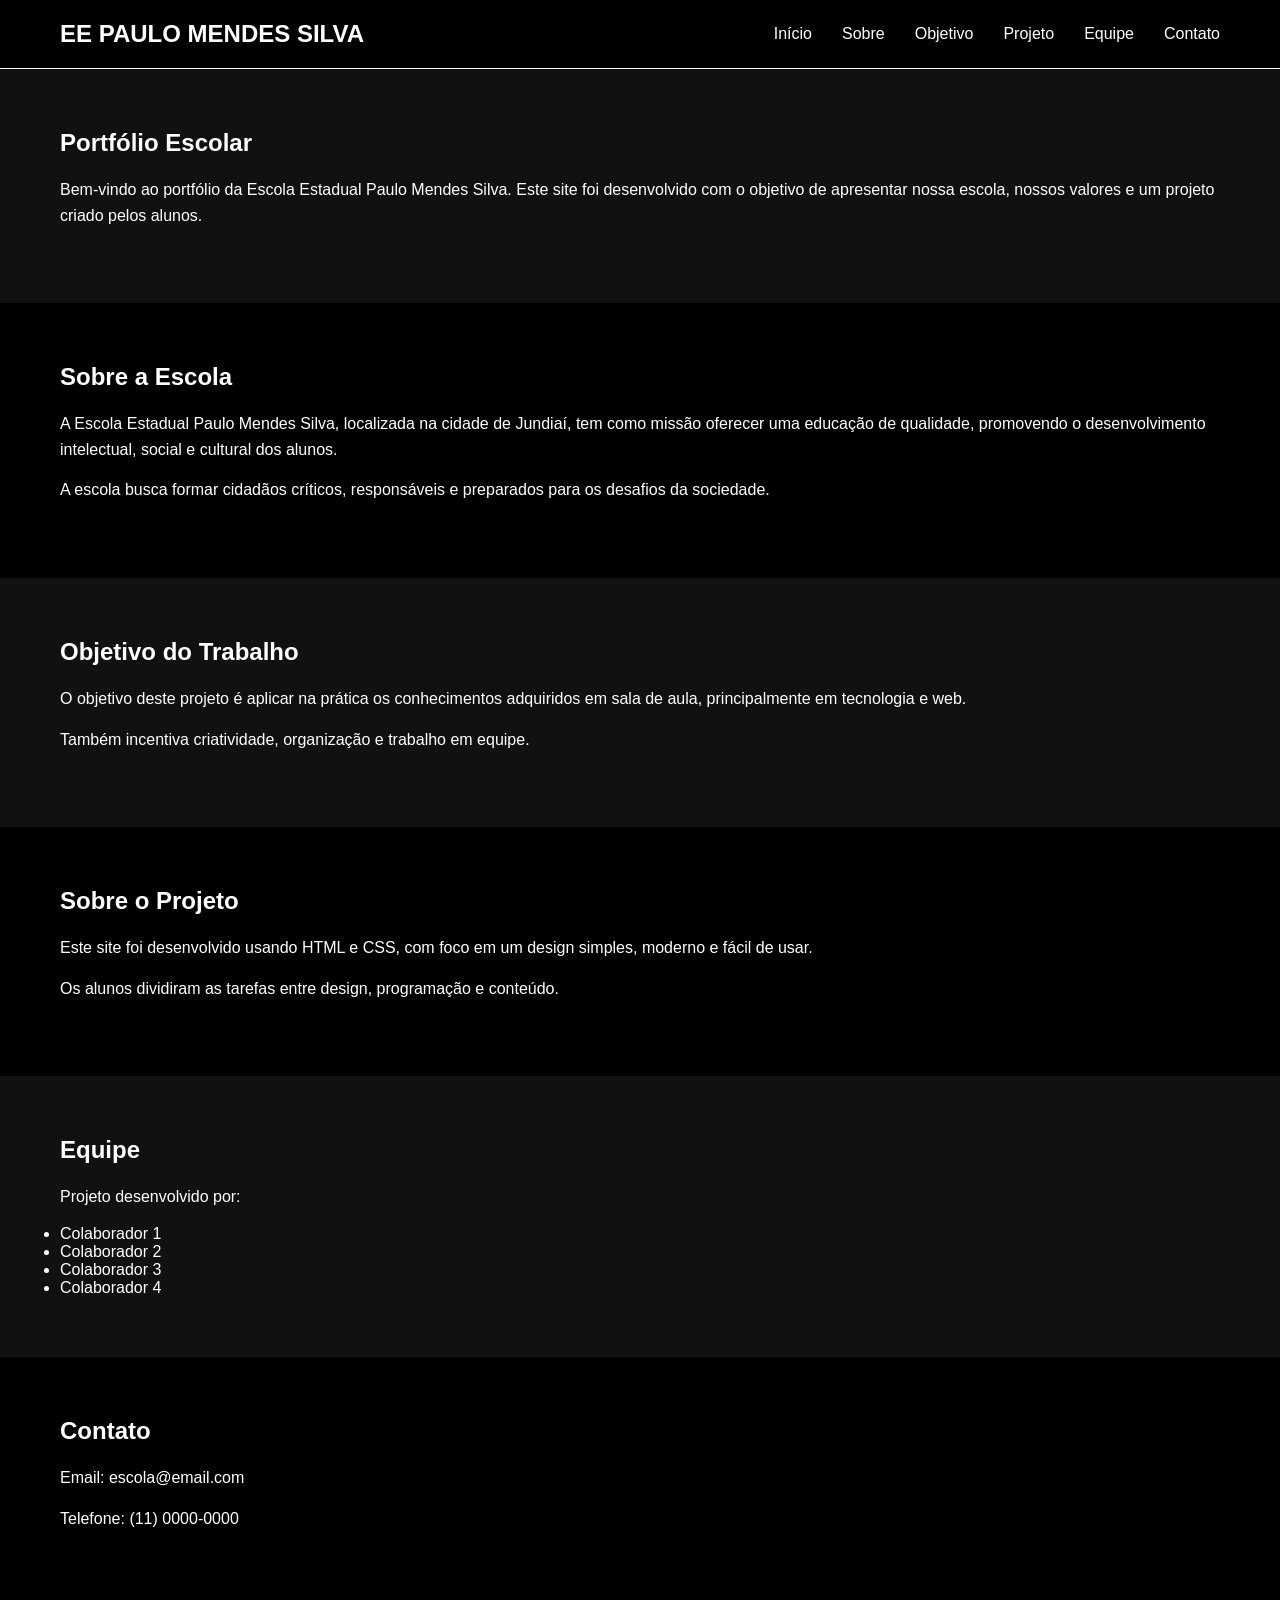
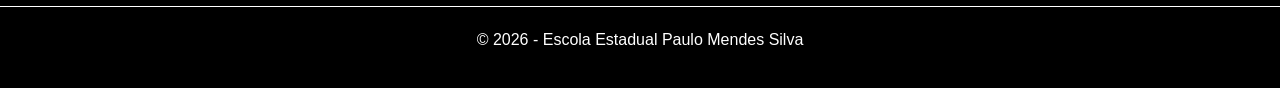
<file: index.html>
<!DOCTYPE html>
<html lang="pt-br">
<head>
    <meta charset="UTF-8">
    <meta name="viewport" content="width=device-width, initial-scale=1.0">
    <title>Portfólio Escolar</title>

    <link rel="stylesheet" href="style.css">
</head>

<body>

<header>
    <div class="logo">
        EE PAULO MENDES SILVA
    </div>

    <nav>
        <ul>
            <li><a href="#">Início</a></li>
            <li><a href="#sobre">Sobre</a></li>
            <li><a href="#objetivo">Objetivo</a></li>
            <li><a href="#projeto">Projeto</a></li>
            <li><a href="#equipe">Equipe</a></li>
            <li><a href="#contato">Contato</a></li>
        </ul>
    </nav>
</header>


<section>
    <h1>Portfólio Escolar</h1>
    <p>
        Bem-vindo ao portfólio da Escola Estadual Paulo Mendes Silva. 
        Este site foi desenvolvido com o objetivo de apresentar nossa escola, 
        nossos valores e um projeto criado pelos alunos.
    </p>
</section>


<section id="sobre">
    <h2>Sobre a Escola</h2>
    <p>
        A Escola Estadual Paulo Mendes Silva, localizada na cidade de Jundiaí, 
        tem como missão oferecer uma educação de qualidade, promovendo o 
        desenvolvimento intelectual, social e cultural dos alunos.
    </p>

    <p>
        A escola busca formar cidadãos críticos, responsáveis e preparados 
        para os desafios da sociedade.
    </p>
</section>


<section id="objetivo">
    <h2>Objetivo do Trabalho</h2>
    <p>
        O objetivo deste projeto é aplicar na prática os conhecimentos 
        adquiridos em sala de aula, principalmente em tecnologia e web.
    </p>

    <p>
        Também incentiva criatividade, organização e trabalho em equipe.
    </p>
</section>


<section id="projeto">
    <h2>Sobre o Projeto</h2>
    <p>
        Este site foi desenvolvido usando HTML e CSS, com foco em um design 
        simples, moderno e fácil de usar.
    </p>

    <p>
        Os alunos dividiram as tarefas entre design, programação e conteúdo.
    </p>
</section>


<section id="equipe">
    <h2>Equipe</h2>
    <p>Projeto desenvolvido por:</p>

    <ul>
        <li>Colaborador 1</li>
        <li>Colaborador 2</li>
        <li>Colaborador 3</li>
        <li>Colaborador 4</li>
    </ul>
</section>


<section id="contato">
    <h2>Contato</h2>
    <p>Email: escola@email.com</p>
    <p>Telefone: (11) 0000-0000</p>
</section>

<footer>
    <p>© 2026 - Escola Estadual Paulo Mendes Silva</p>
</footer>

</body>
</html>
</file>
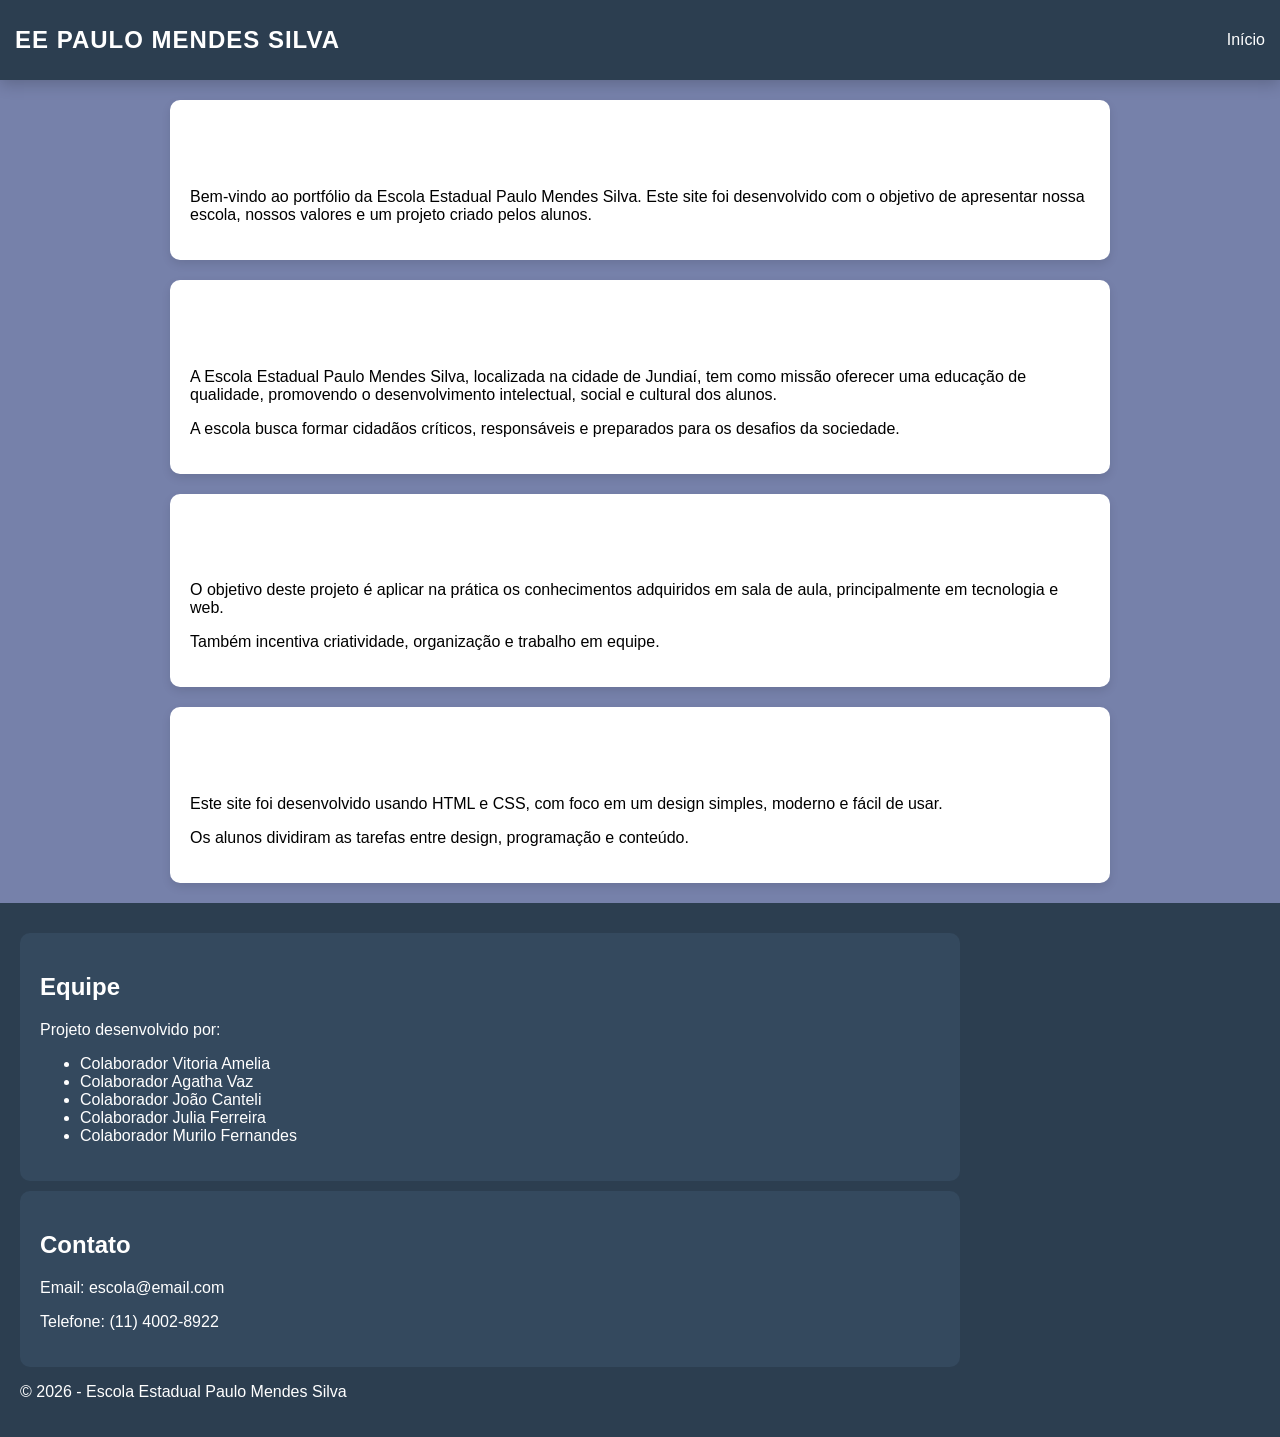
<file: inicio-dositedaescola.html>
<!DOCTYPE html>
<html lang="pt-BR">
 <head>
    <link rel="stylesheet" href="inici-do-sitedaescola.css">

    <meta charset="UTF-8">
    <meta name="viewport" content="width=device-width, initial-scale=1.0">
    <title>sobre</title>
    
 </head>

 <body>
    <header>
        <div class="logo">
            EE PAULO MENDES SILVA
        </div>
    
        <nav>
            <ul>
                <li><a href="novo_sitedaescola.html">Início</a></li>
            </ul>
        </nav>
    </header>
    
    
    <section>
        <h1>Portfólio Escolar</h1>
        <p>
            Bem-vindo ao portfólio da Escola Estadual Paulo Mendes Silva. 
            Este site foi desenvolvido com o objetivo de apresentar nossa escola, 
            nossos valores e um projeto criado pelos alunos.
        </p>
    </section>
    
    
    <section id="sobre">
        <h2>Sobre a Escola</h2>
        <p>
            A Escola Estadual Paulo Mendes Silva, localizada na cidade de Jundiaí, 
            tem como missão oferecer uma educação de qualidade, promovendo o 
            desenvolvimento intelectual, social e cultural dos alunos.
        </p>
    
        <p>
            A escola busca formar cidadãos críticos, responsáveis e preparados 
            para os desafios da sociedade.
        </p>
    </section>
    
    
    <section id="objetivo">
        <h2>Objetivo do Trabalho</h2>
        <p>
            O objetivo deste projeto é aplicar na prática os conhecimentos 
            adquiridos em sala de aula, principalmente em tecnologia e web.
        </p>
    
        <p>
            Também incentiva criatividade, organização e trabalho em equipe.
        </p>
    </section>
    
    
    <section id="projeto">
        <h2>Sobre o Projeto</h2>
        <p>
            Este site foi desenvolvido usando HTML e CSS, com foco em um design 
            simples, moderno e fácil de usar.
        </p>
    
        <p>
            Os alunos dividiram as tarefas entre design, programação e conteúdo.
        </p>
    </section>
    
    
   
    
    <footer>
        <section id="creditos">
            <h2>Equipe</h2>
            <p>Projeto desenvolvido por:</p>
        
            <ul>
                <li>Colaborador Vitoria Amelia</li>
                <li>Colaborador Agatha Vaz</li>
                <li>Colaborador João Canteli</li>
                <li>Colaborador Julia Ferreira</li>
                <li>Colaborador Murilo Fernandes</li>
            </ul>
        </section>
        
        
        <section id="contato">
            <h2>Contato</h2>
            <p>Email: escola@email.com</p>
            <p>Telefone: (11) 4002-8922</p>
        </section>
        <p>© 2026 - Escola Estadual Paulo Mendes Silva</p>
    </footer>    
 </body>
</html>
</file>
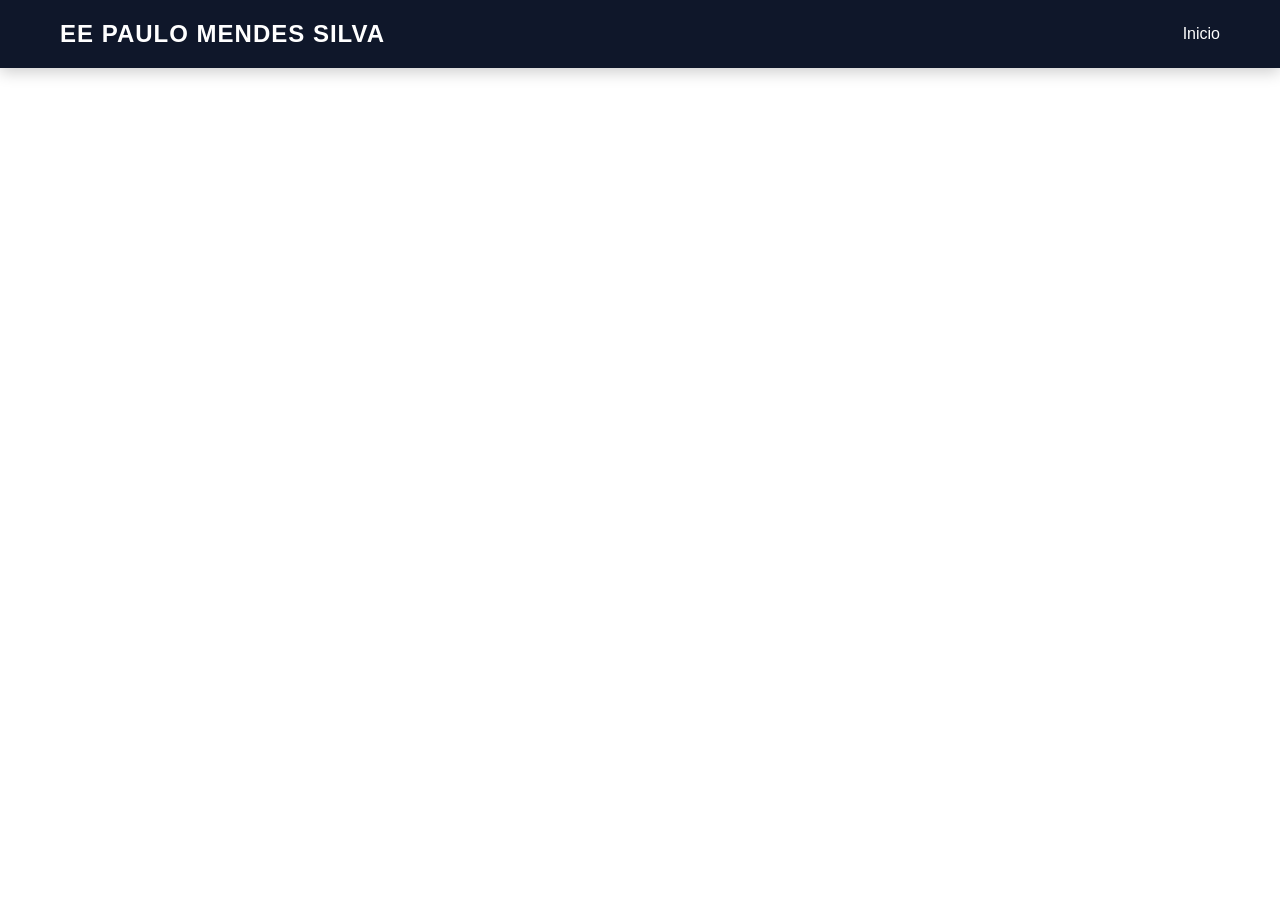
<file: portfolio.html>
<!DOCTYPE html>
<html lang="pt-BR">
 <head>
    <meta charset="UTF-8">
    <meta name="viewport" content="width=device-width, initial-scale=1.0">
    <title>navegação</title>

    <style>
    *{
        margin: 0;
        padding: 0;
        box-sizing: border-box;

        font-family: Arial, Helvetica, sans-serif;

    }

    header {
        background-color: #0f172a;
        color: white;
        padding: 20px 60px;
        display: flex;
        justify-content: space-between;
        align-items: center;
        box-shadow: 0 4px 15px rgba(0,0,0,0.2);

    }

        .logo {
            font-size: 24px;
            font-weight: bolder;
            letter-spacing: 1px;

        }

        nav ul{
            list-style: none;
            display: flex;
            gap: 30px;

        }

        nav a {
            text-decoration: none;
            color: white;
            font-weight: 500;
            position: relative;
            transition: 0.3s;

        }

        nav a:hover {
            color: #2a0f10;
        }

        nav a::after{
            content:"";
            position: absolute;
            left: 0;
            bottom: -5px;
            width: 0%;
            height: 2px;
            background-color: #2a0f10;
            transition: 0.3s;

        }
        nav a:hover::after {
            width: 100%;
        }

    </style>
 </head>

 <body>
    <header>
        <div class="logo">
            EE PAULO MENDES SILVA
        </div>
    
        <nav>
            <ul>
                <li><a href="#">Inicio</a></li>
            </ul>
        </nav>
    </header>
 </body>
</html>
</file>
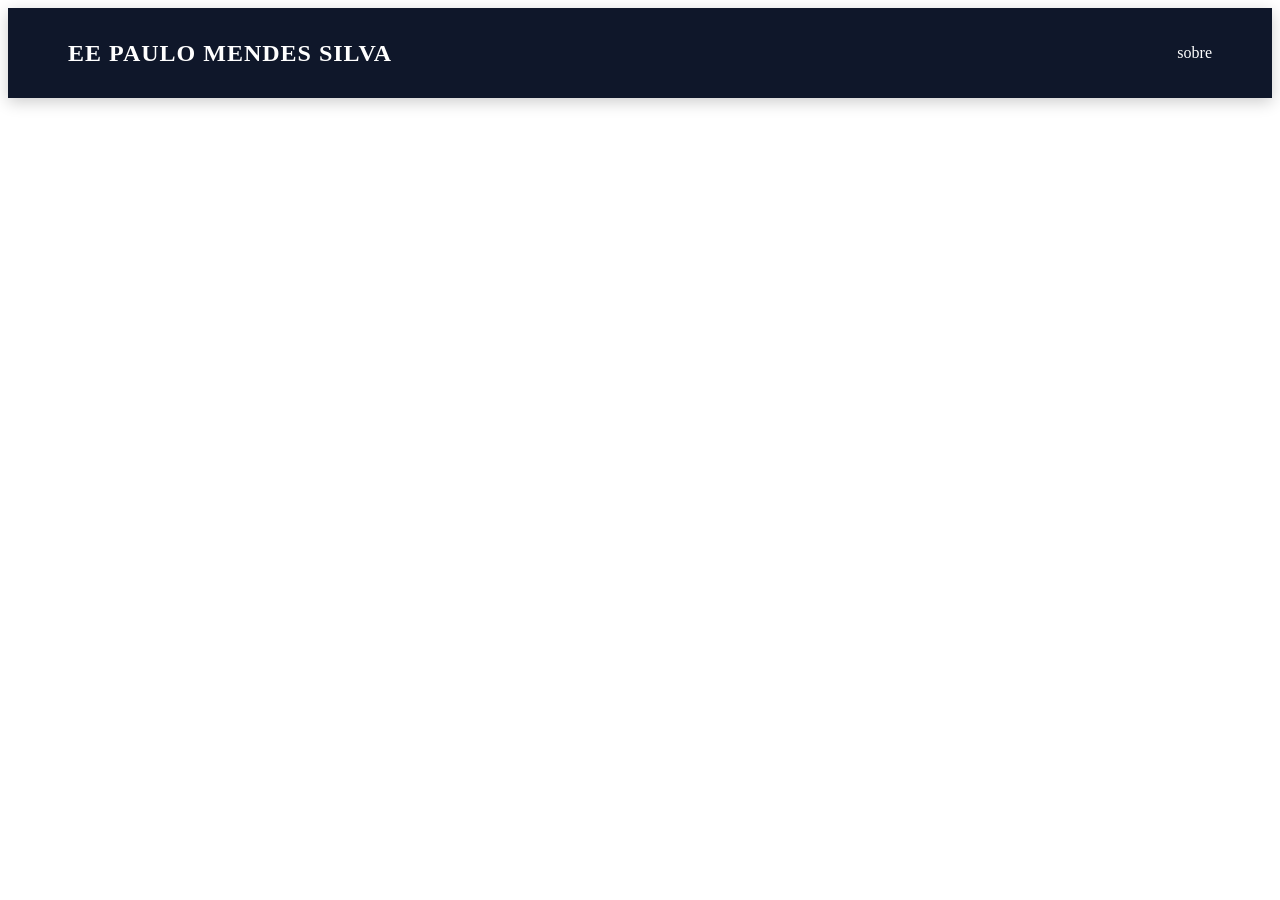
<file: siteda escola front and.html>
<!DOCTYPE html>
<html lang="pt-BR">
 <head>
    <link rel="stylesheet" href="sitedaescola.css">

    <meta charset="UTF-8">
    <meta name="viewport" content="width=device-width, initial-scale=1.0">
    <title>Site paulo mendes silva</title>

    
 </head>

 <body>
    <header>
        <div class="logo">
            EE PAULO MENDES SILVA
        </div>
    
        <nav>
            <ul>
                <li><a href="inicio-dositedaescola.html">sobre</a></li>
            </ul>
        </nav>
    </header>
 </body>
</html>
</file>
<file: style.css>
*{
    margin: 0;
    padding: 0;
    box-sizing: border-box;
    font-family: Arial, Helvetica, sans-serif;
}


body {
    background-color: #000;
    color: #fff;
}


header {
    background-color: #000;
    padding: 20px 60px;
    display: flex;
    justify-content: space-between;
    align-items: center;
    border-bottom: 1px solid #fff;
}


.logo {
    font-size: 24px;
    font-weight: bold;
}


nav ul{
    list-style: none;
    display: flex;
    gap: 30px;
}

nav a {
    text-decoration: none;
    color: #fff;
    transition: 0.3s;
}


nav a:hover {
    color: #aaa;
}


section {
    padding: 60px;
}


section:nth-child(even) {
    background-color: #111;
}


h1, h2 {
    margin-bottom: 20px;
}

p {
    margin-bottom: 15px;
    line-height: 1.6;
}


footer {
    text-align: center;
    padding: 20px;
    border-top: 1px solid #fff;
}
</file>
<file: inici-do-sitedaescola.css>
margin{
    padding: 0;
    box-sizing: border-box;

    font-family: Arial, Helvetica, sans-serif;

}

header {
    background-color: #0f172a;
    color: white;
    padding: 20px 60px;
    display: flex;
    justify-content: space-between;
    align-items: center;
    box-shadow: 0 4px 15px rgba(0,0,0,0.2);

}

    .logo {
        font-size: 24px;
        font-weight: bolder;
        letter-spacing: 1px;

    }

    nav ul{
        list-style: none;
        display: flex;
        gap: 30px;

    }

    nav a {
        text-decoration: none;
        color: white;
        font-weight: 500;
        position: relative;
        transition: 0.3s;

    }

    nav a:hover {
        color: #2a0f10;
    }

    nav a::after{
        content:"";
        position: absolute;
        left: 0;
        bottom: -5px;
        width: 0%;
        height: 2px;
        background-color: #2a0f10;
        transition: 0.3s;

    }
    nav a:hover::after {
        width: 100%;
    }
    

/* Estilo geral da página */
body {
    font-family: Arial, sans-serif;
    background-color: #7681aa;
    margin: 0;
    padding: 0;
}

/* Cabeçalho */
header {
    background-color: #2c3e50;
    color: white;
    padding: 15px;
    display: flex;
    justify-content: space-between;
    align-items: center;
}

/* Seções como caixas */
section {
    background-color: white;
    margin: 20px auto;
    padding: 20px;
    max-width: 900px;
    border-radius: 10px;

    /* SOMBRA */
    box-shadow: 0 4px 10px rgba(0, 0, 0, 0.1);
}

/* Títulos */
h1, h2 {
    color: #ffffff;
}

/* Rodapé */
footer {
    background-color: #2c3e50;
    color: white;
    padding: 20px;
}

/* Seções dentro do footer (também em caixas) */
footer section {
    background-color: #34495e;
    margin: 10px 0;
    box-shadow: none; /* opcional: tira sombra no rodapé */
}
</file>
<file: sitedaescola.css>
margin{
        padding: 0;
        box-sizing: border-box;

        font-family: Arial, Helvetica, sans-serif;

    }

    header {
        background-color: #0f172a;
        color: white;
        padding: 20px 60px;
        display: flex;
        justify-content: space-between;
        align-items: center;
        box-shadow: 0 4px 15px rgba(0,0,0,0.2);

    }

        .logo {
            font-size: 24px;
            font-weight: bolder;
            letter-spacing: 1px;

        }

        nav ul{
            list-style: none;
            display: flex;
            gap: 30px;

        }

        nav a {
            text-decoration: none;
            color: white;
            font-weight: 500;
            position: relative;
            transition: 0.3s;

        }

        nav a:hover {
            color: #2a0f10;
        }

        nav a::after{
            content:"";
            position: absolute;
            left: 0;
            bottom: -5px;
            width: 0%;
            height: 2px;
            background-color: #2a0f10;
            transition: 0.3s;

        }
        nav a:hover::after {
            width: 100%;
        }
</file>
